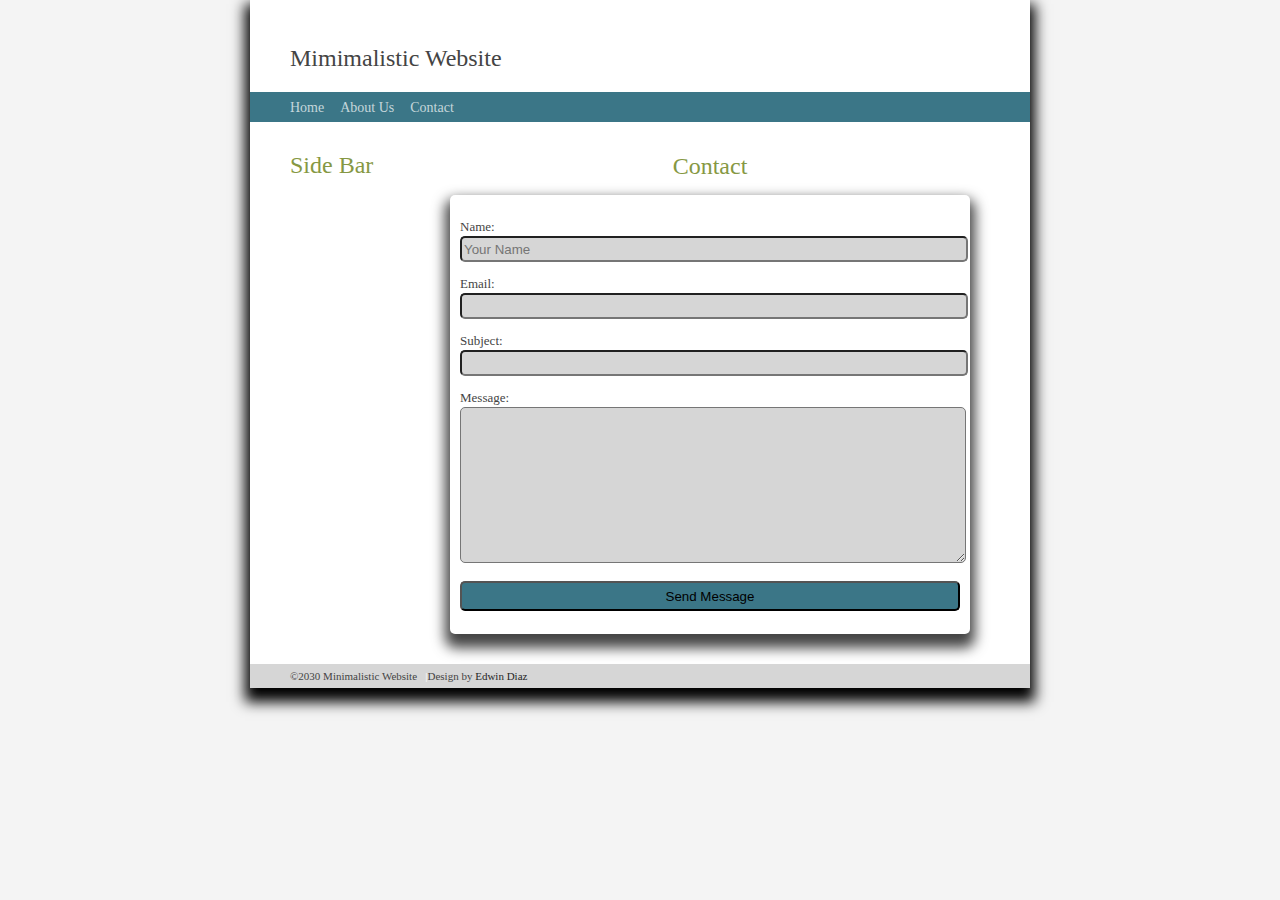
<file: contact.html>
<!DOCTYPE html>
<html lang="en">
    <head>
        <meta charset="UTF-8">
        <title>Contact</title>
        <link rel="stylesheet" href="css/style.css">
        <script src="js/scripts.js"></script>
    </head>
 
 <body id="contact">

<div class="container">
    
<header class="header">
  <a class="link-title" href="/">Mimimalistic Website
</a>
</header>

<nav class="menu">
   <a href="index.html">Home</a>&nbsp;&nbsp;&nbsp;
   <a href="about.html">About Us</a>&nbsp;&nbsp;&nbsp;
   <a href="contact.html">Contact</a>
</nav>
    
<aside>
        <h1>Side Bar</h1>
</aside>

 <article class="main">
 
    
    <h1 class="page-heading">Contact</h1>
    <div id="form">
        <form action="process.php">
       
         <p>
        <label for="name">Name:</label>
        <input type="text" name="name" placeholder="Your Name">
        </p><p>
        
        <label for="email">Email:</label>
        <input type="text" name="email">
        </p><p>
        
        <label for="subject">Subject:</label>
        <input type="text" name="subject">
        </p>
        
        <label for="message">Message:</label>
        <textarea name="message" id="message" cols="30" rows="10"></textarea> 
            
        <p>
            <input type="submit" name="submit" value="Send Message" id="submit">
            
        </p>    
        </form>
       
        
    </div>
     </article>
   <footer>
&copy;2030 Minimalistic Website &nbsp; <span class="separator">|</span>Design by <a href="http://www.edwindiaz.com">Edwin Diaz</a>
        
    </footer>
    
    
</div>
     
     
     
 </body>   
    
    
    
    
</html>
</file>
<file: css/style.css>
body{
    background: #F4F4F4;
    margin:0;
}

.link-title{
    text-decoration: none;
    font-size:24px;
    color:#444444;
    
}
.page-heading {
    text-align: center;
    margin-bottom: 20px;
}

.container{
    width:780px;
    margin:0 auto;
    background:#FFF;
    box-shadow: 0 9px 13px 5px;
}

.header{
    padding: 45px 0 20px 40px;
/*    border: 2px solid black;*/
    
}

.menu{
    background:#3b7687;
    padding: 6px 0 6px 40px; 
    
}

.menu a{
    color:#c5d6db;
    text-decoration:none;
    font-size: 14px;
    font-family:"Arial Narrow", "Myriad Pro";
}

.menu a:hover{
    color:#ecf4f6;
}

aside {
    float:left;
    width:120px;
    padding:30px 0 0 40px;
    
}

h1{
    margin:0px;
    color:#869843;
    font-size: 24px;
    font-family: "Arial Narrow", "Myriad Pro";
    font-weight: normal;
}

h2{
    color:#3b7687;
    font-size:15px;
    margin:20px 0 5px 0;
    
}

.main{
    margin:0 0 0 180px;
    padding: 35px 40px 30px 0;
    color:#444444;
    font-family:"Georgia";
    font-size: 13px;
    line-height:18px;
    text-emphasis:justify;
}

.main a:hover{
    color:#444444;
}

/*This is where I'm messing something up!*/

#home-image img {
    width:100%;
    
}


footer{
    padding:6px 40px 6px 40px;
    background:#d6d6d6;
    font-family: "Lucida Sans Unicode";
    color:#444444;
    font-size: 11px;
    text-decoration:right;
    clear:both;
}

footer a{
    text-decoration: none;
    color:#262626;
    
}

.separator{
    color:#FFFFFF;
    font-size:11px;
}

/***********************About Page Styles******************/
#about-page #home-image img {
    width:70%;
    float:left;
    margin-bottom: 20px;
}

#about-page #profile-info {
    float:right;
    width:20%;
    margin:5px;
}

#about-page .description{
    clear:both;
}


/*Contact Page*/
#contact #form {
    width: 500px;
/*    border: 2px solid black;*/
    padding: 10px 10px 10px 10px;
    margin: 0 auto;
    box-shadow: 0 9px 13px 5px;
    border-radius: 5px;
}


#contact #form input {
    border-radius: 5px;
    width: 100%;
    height: 20px;
    background: #D6D6D6;
   
}

#contact #form #message {
    border-radius: 5px;
    width: 100%;
    background: #D6D6D6;
    
}

#contact #form #submit {
    height: 30px;
    background: #3b7687;
}
</file>
